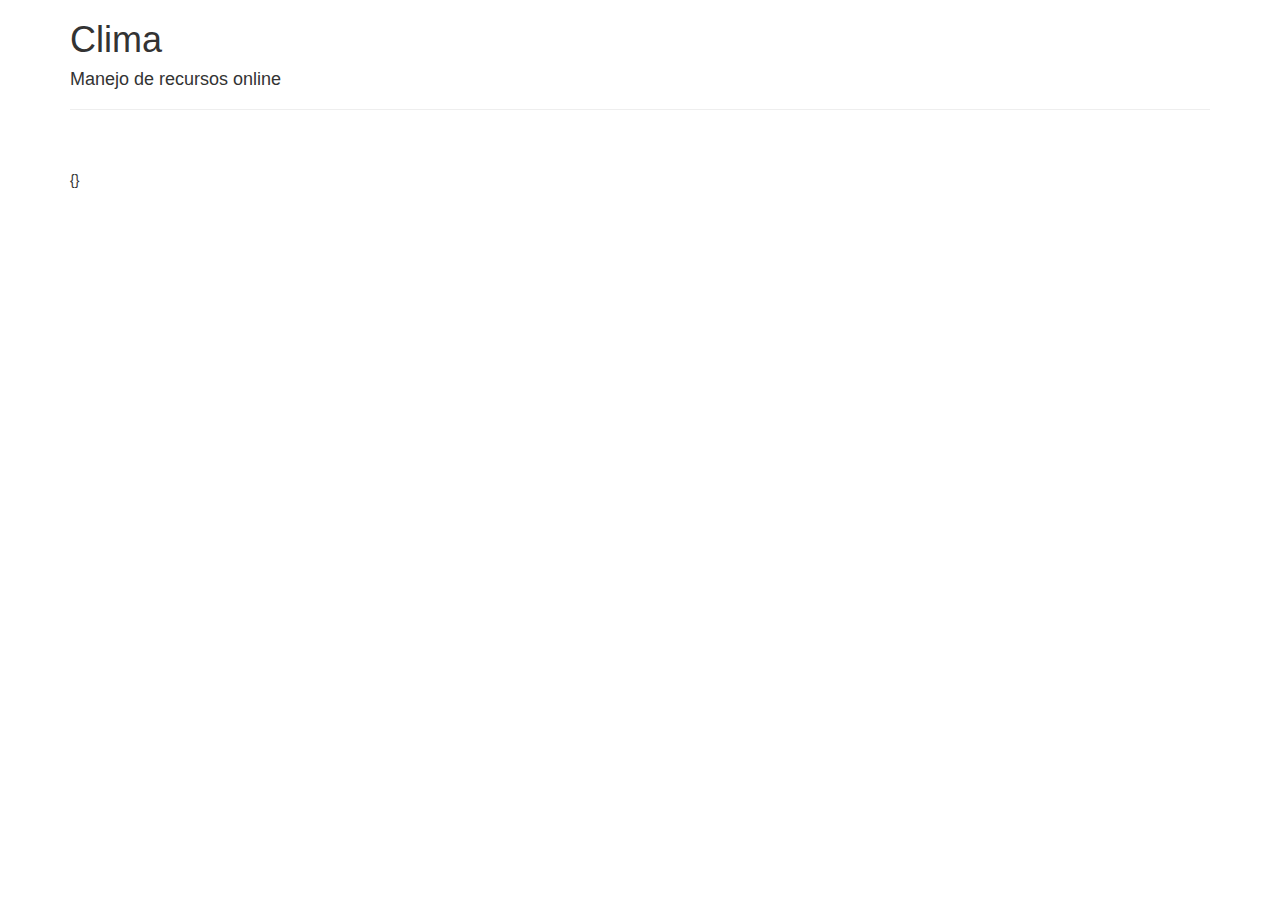
<file: AngularJS/clima/index.html>
<!DOCTYPE html>
<html ng-app="ejemplosApp">
    <head>
        <meta http-equiv="Content-Type" content="text/html; charset=UTF-8" />
        <title>El Clima</title>


        <!-- Incluir Bootstrap -->
        <link rel="stylesheet" href="css/bootstrap.min.css">

        <!-- Animate.css -->
        <link rel="stylesheet" href="css/animate.css">

        <!-- Incluir AngularJS -->
        <script src="js/lib/angular.min.js"></script>

        <script src="js/app.js"></script>
        
    </head>    
    <body>

        <div class="container" ng-controller="mainCtrl">
            
            <h1>Clima</h1>
            <h4>Manejo de recursos online</h4>
            <hr>
            


            

            <br><br>
            {{ clima | json }}


        </div><!-- fin del listadoCtrl -->

    </body>
</html>
</file>
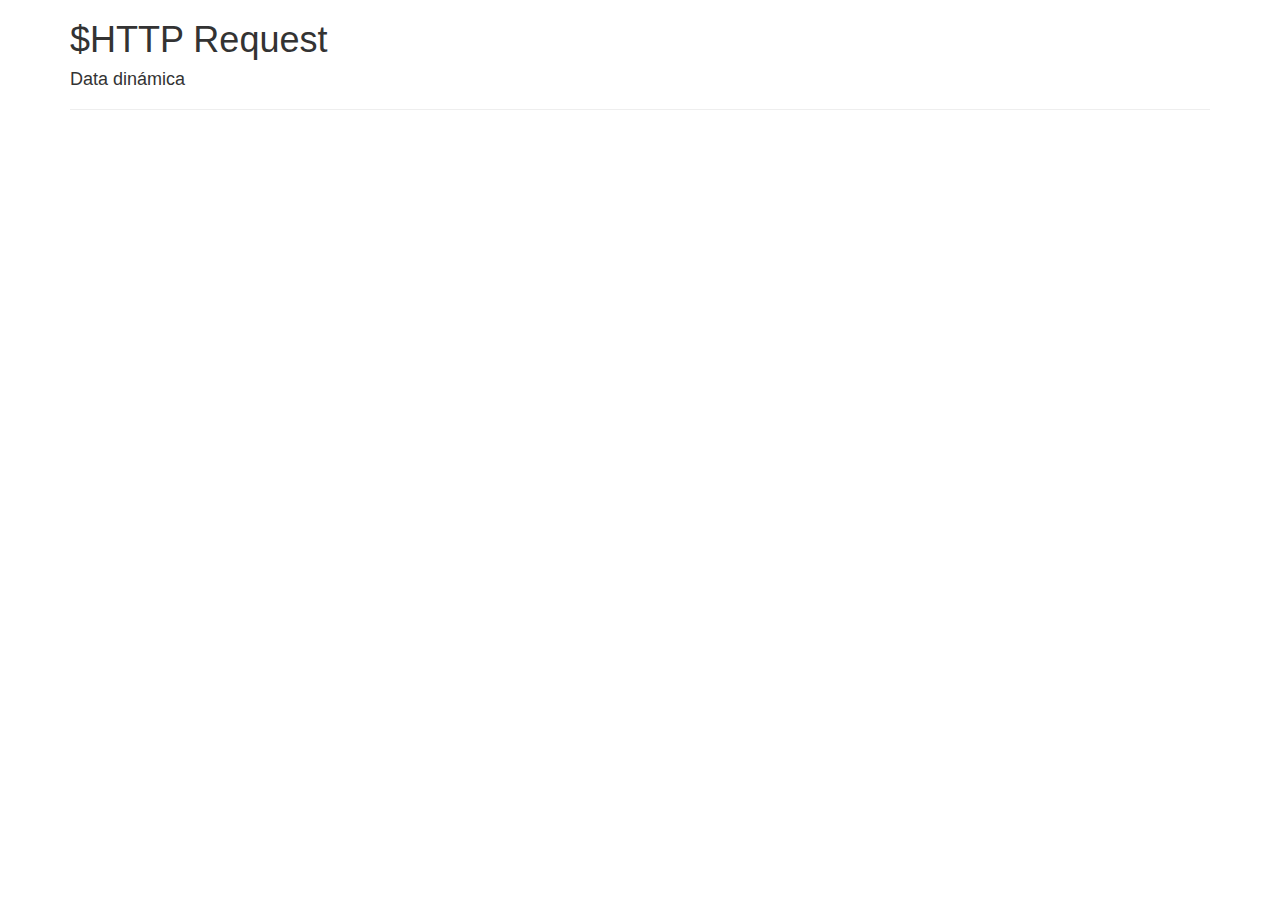
<file: AngularJS/Ejercicio - http request/index.html>
<!DOCTYPE html>
<html ng-app="ejemplosApp">
    <head>
        <meta http-equiv="Content-Type" content="text/html; charset=UTF-8" />
        <title>http-request</title>


        <!-- Incluir Bootstrap -->
        <link rel="stylesheet" href="css/bootstrap.min.css">

        <!-- Animate.css -->
        <link rel="stylesheet" href="css/animate.css">

        <!-- Incluir AngularJS -->
        <script src="js/lib/angular.min.js"></script>

        <script src="js/app.js"></script>
        
    </head>    
    <body>

        <div class="container" ng-controller="mainCtrl">
            
            <h1>$HTTP Request</h1>
            <h4>Data dinámica</h4>
            <hr>
            




        </div><!-- fin del listadoCtrl -->

    </body>
</html>
</file>
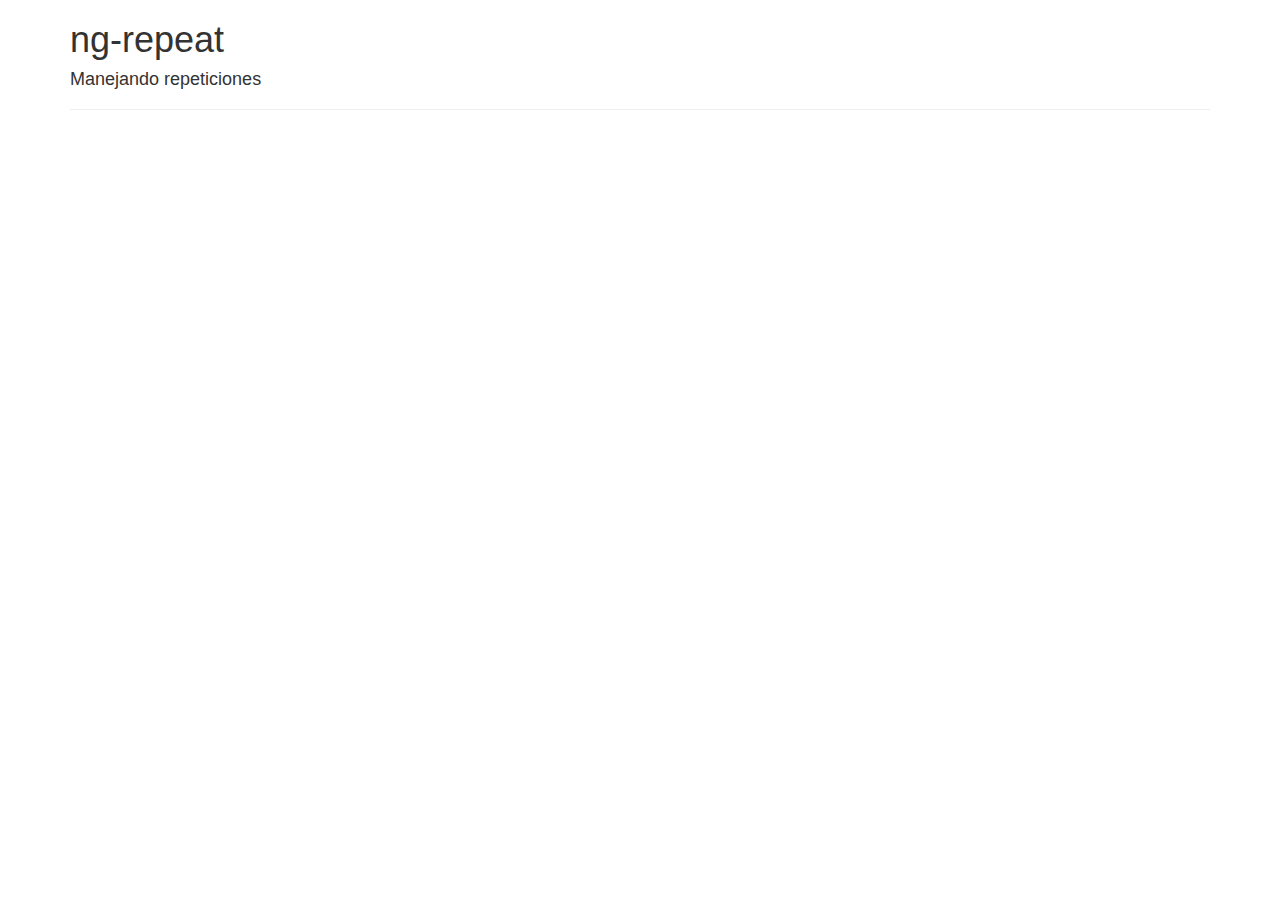
<file: AngularJS/Ejercicio - Repeticiones/index.html>
<!DOCTYPE html>
<html ng-app="universidadApp">
    <head>
        <meta http-equiv="Content-Type" content="text/html; charset=UTF-8" />
        <title>NG-REPEAT - ng-repeat</title>


        <!-- Incluir Bootstrap -->
        <link rel="stylesheet" href="css/bootstrap.min.css">

        <!-- Animate.css -->
        <link rel="stylesheet" href="css/animate.css">

        <!-- Incluir AngularJS -->
        <script src="js/lib/angular.min.js"></script>

        <script src="js/app.js"></script>


    </head>    
    <body>

        <div class="container" ng-controller="listadoCtrl">
            
            <h1>ng-repeat</h1>
            <h4>Manejando repeticiones</h4>
            <hr>

            


        </div><!-- fin del listadoCtrl -->

    </body>
</html>
</file>
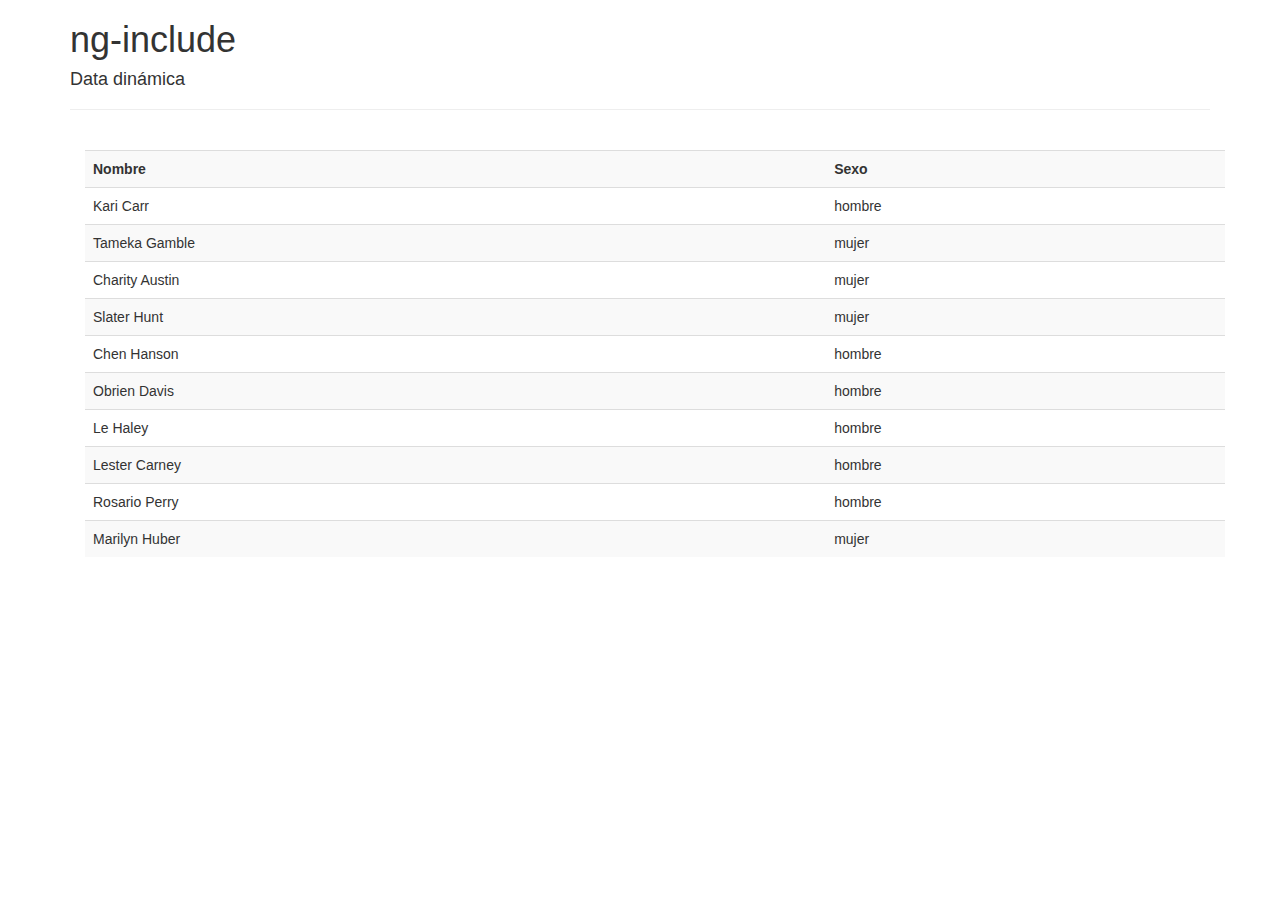
<file: AngularJS/ng-include/index.html>
<!DOCTYPE html>
<html ng-app="ejemplosApp">
    <head>
        <meta http-equiv="Content-Type" content="text/html; charset=UTF-8" />
        <title>ng-include</title>


        <!-- Incluir Bootstrap -->
        <link rel="stylesheet" href="css/bootstrap.min.css">

        <!-- Animate.css -->
        <link rel="stylesheet" href="css/animate.css">

        <!-- Incluir AngularJS -->
        <script src="js/lib/angular.min.js"></script>

        <script src="js/app.js"></script>
        
    </head>    
    <body>

        <div class="container" ng-controller="mainCtrl">
            
            <h1>ng-include</h1>
            <h4>Data dinámica</h4>
            <hr>
             <br>
            <div class="container" ng-include="tablaProfesores" ></div>
        <br>  
        </div><!-- fin del listadoCtrl -->

         
           

    </body>
</html>
</file>
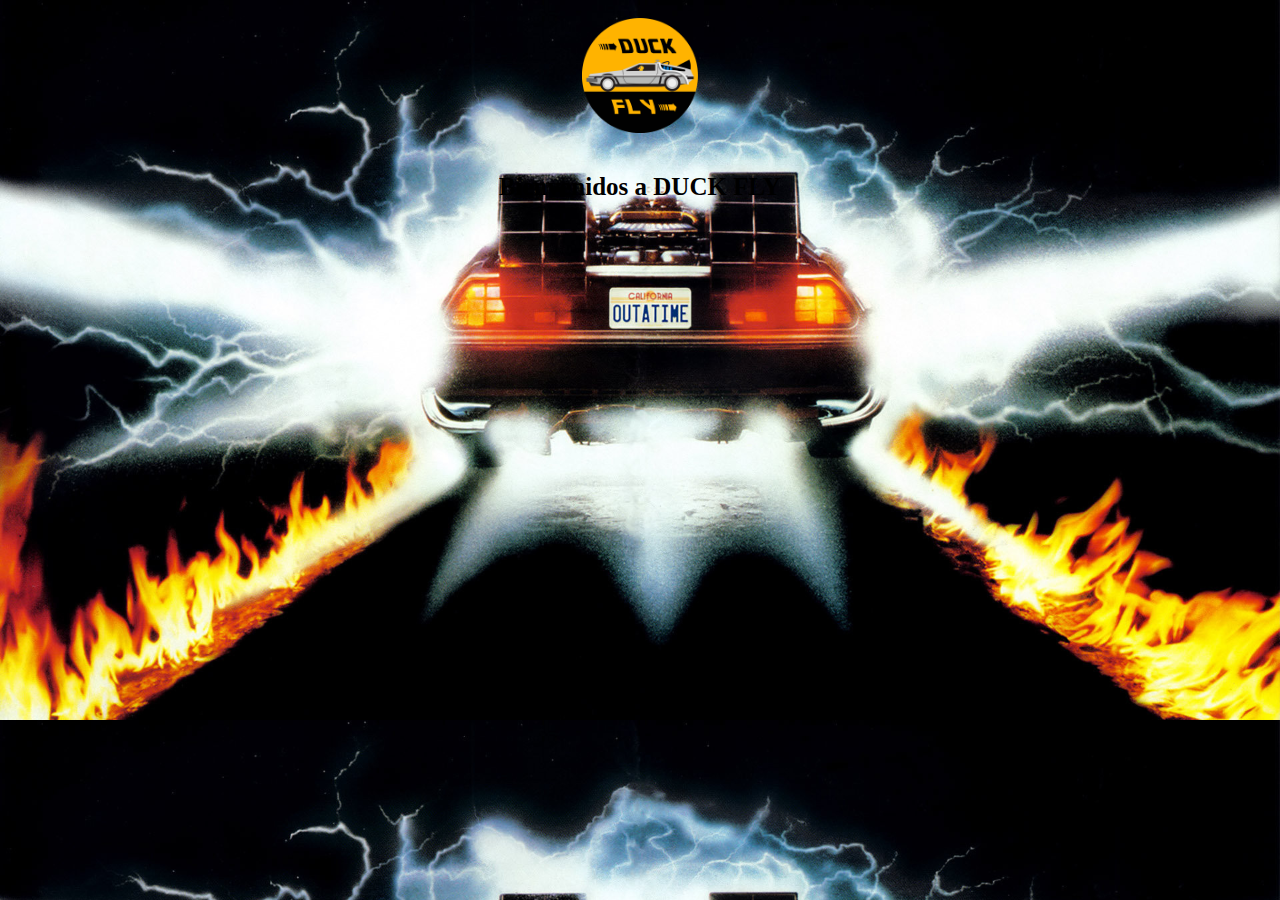
<file: ProyectoDuckFly/WebContent/index.html>
<!DOCTYPE html>
<html lang="en">
<head>
	<title>Duck-Fly</title>
	<!-- Para que me aparezca las tildes -->
	<meta http-equiv="Content-Type" content="text/html; charset=utf-8"/>
	
	<link rel="stylesheet" type="text/css" href="assets/css/estilos.css">
	<link rel="shortcut icon" href="assets/images/patonejo-icon.png" />
	
	<!-- Para que despues de un tiempo me muestre un texto -->
	<script src="http://css3-mediaqueries-js.googlecode.com/svn/trunk/css3-mediaqueries.js"></script>
	<script type="text/javascript">
		function cargar(){
			document.getElementById("titulo").innerHTML='<h1><b>Bienvenidos a DUCK FLY</b></h1></br><div id="index" align="center" size="100px">'
			+'<input class="boton" id="entrar" type="submit" value="ENTRAR" onclick="location.href=acceder.html"></div>';
		}
	</script>
</head>

<body onload="setTimeout('cargar()',3000)">
	<section>
		<br>
		<div class="logo">
			<img src="assets/images/patonejo-icon.png" height="100%" width="100%"></img>
		</div>
		<br><br>
		<div align="center" size="100px">
			<h1 id="titulo" onclick="location.href='acceder.html'"><b> Bienvenidos a DUCK FLY</b></h1>
		</div>
	</section>	
</body>
</html>
</file>
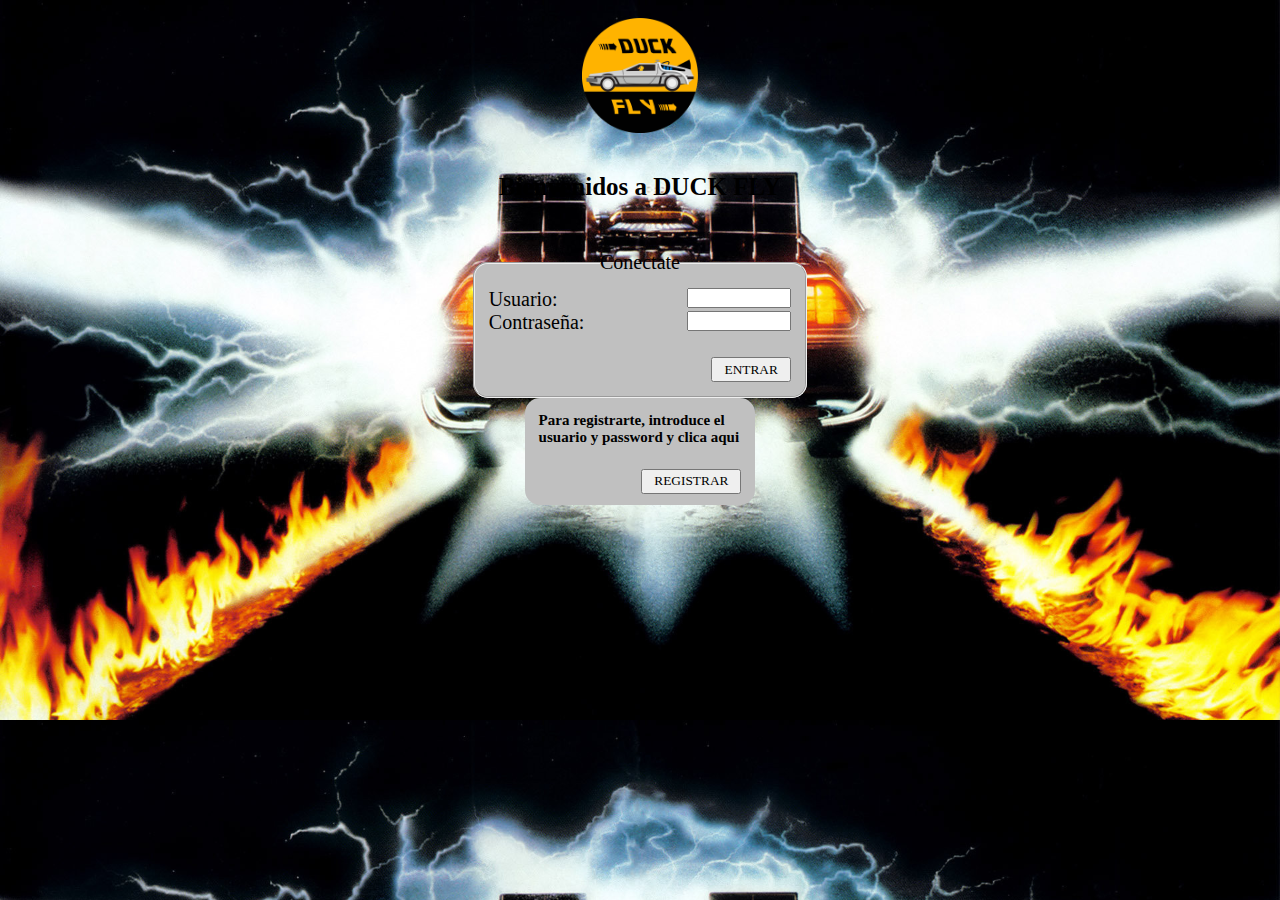
<file: ProyectoDuckFly/WebContent/acceder.html>
<!DOCTYPE html>
<html lang="en">
<head>
	<meta http-equiv="Content-Type" content="text/html; charset=utf-8"/>
	<title>Acceder</title>
	<link rel="stylesheet" type="text/css" href="assets/css/estilos.css">
	<link rel="shortcut icon" href="assets/images/patonejo-icon.png" />
</head>
<body>
	<section class="contenedor">
		<br>
		<div class="logo">
			<img src="assets/images/patonejo-icon.png" height="100%" width="100%"></img>
		</div>
		<br><br>
		<div align="center" size="100px"><h1><b> Bienvenidos a DUCK FLY</b></h1></div>
		<article>
			<form action="Validar" method="POST" name="form1" id="form1">
				<fieldset id="conectate">
					<legend align="center">Conectate</legend>
						Usuario: <input class="input" type="text" name="usuario"id="usuario" size="15">
						<br/>
						Contraseña: <input class="input" type="password" name="password" id="password" size="15" >
						<br/><br/>
						<input class="boton" type="submit" value="ENTRAR">
				</fieldset>
			</form>
			<div id="registro">
				<p><b>Para registrarte, introduce el usuario y password y clica aqui</b></p>
				<br/>
				<input class="boton" type="submit" value="REGISTRAR" onclick="location.href='registro.html'">
				<br/>
			</div>
		</article>
	</section>	
</body>
</html>
</file>
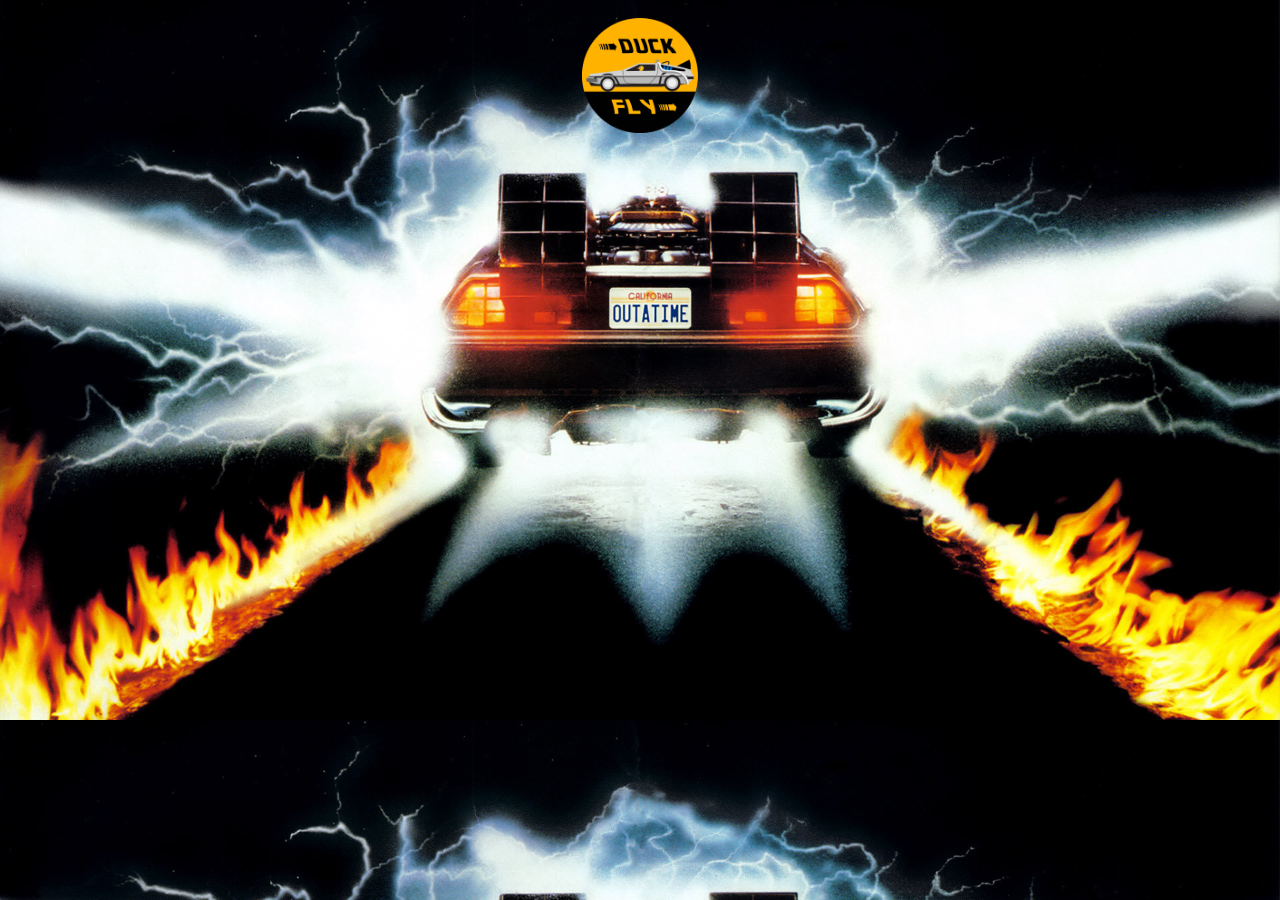
<file: ProyectoDuckFly/WebContent/plantillaOpen.html>
<!doctype html>
<html lang="en">
<head>
	<title>Duck-Fly</title>
	<!-- Para que me aparezca las tildes -->
	<meta http-equiv="Content-Type" content="text/html; charset=utf-8"/>
	<link rel="stylesheet" type="text/css" href="assets/css/estilos.css">
	<link rel="shortcut icon" href="assets/images/patonejo-icon.png" />
	
	<!-- SCRIPTS -->
	<script type="text/javascript" src="https://js.api.here.com/v3/3.0/mapsjs-core.js"></script>
	<script type="text/javascript" src="https://js.api.here.com/v3/3.0/mapsjs-service.js"></script>
	<script type="text/javascript" src="https://js.api.here.com/v3/3.0/mapsjs-ui.js"></script>
	<script type="text/javascript" src="https://js.api.here.com/v3/3.0/mapsjs-mapevents.js"></script>
	<!-- Importamos las funciones de js donde se calcula la ubicación del viaje -->
</head>

<body onload="setTimeout('cargar()',3000)">
	<section>
		<br>
		<div class="logo">
			<img src="assets/images/patonejo-icon.png" height="100%" width="100%"></img>
		</div>
		<br><br>
</file>
<file: ProyectoDuckFly/WebContent/assets/css/estilos.css>
/* Definición de estilos en un archivo HTML aparte */ 
/*Estilo comun para todas las paginas*/
*{
	font-family: verdana;
	margin:0px;
	padding:0px;
} 
body {
	background-image:url(../images/fondo.jpg);
	background-size:cover;
} 

/*=======================================*/
/*==== ESTILOS CON ELEMENTOS COMUNES ====*/
/*=======================================*/
/*Estilo de la imagen donde esta el logo*/
.logo{
	width:15%;
	height:15%;
	margin-left:auto;
	margin-right:auto;
	/*background:url(images/patonejo-icon.png) no-repeat center;*/
}
/*Estilo para la caja central y todo su contenido*/
section{
	width:60%;
	height:100%;
	margin-left:auto;
	margin-right:auto;
}
/*Estilo para la caja donde estan los formularios*/
article{
	box-sizing:border-box;
	margin-top: 50px;
	width:60%;
	margin-left:auto;
	margin-right:auto;
}
/*Estilo de los botones*/
.boton{
	width:100px;
	height:25px;
	margin-left:250px;
	box-sizing:border-box;
	text-align:center;
	/*float:right;*/
}
#menu {
	width:95%;
	height:50px;
	padding-top:25px;
	padding-left:2%;
	padding-right:2%;
	margin-left:auto;
	margin-right:auto;
	background:silver;
	text-align:left;
}
#menu a{
	color:black;
	text-decoration:none;
}
#menu a:hover{
	background-color: black;
	color:white;
	text-decoration:none;
}

/*==============================*/
/*==== ESTILOS DE INDEX.HTML ====*/
/*==============================*/
#entrar{
	width:100px;
	height:30px;
	margin-left:auto;
	margin-right:auto;
}
h1{
	font-size:25px;
}

/*=================================*/
/*==== ESTILOS DE ACCEDER.HTML ====*/
/*=================================*/
/*Estilo del formulario Acceder. Se introducen el usuario y password*/
#form1{
	
}
#conectate{
	width:30%;
	padding:3%;
	margin-left:auto;
	margin-right:auto;
	border-radius:15px;
	background:silver;
	font-size:20px;
	box-sizing:border-box;
}
#form1 input {
	width:100px;
	float:right;
}
#form1 .boton{
	width:80px;
}

#registro{
	width:50%;
	margin-left:auto;
	margin-right:auto;
	padding:3%;
	border-radius:15px;
	background:silver;
	font-size:20px;
	box-sizing:border-box;
}
#registro input{
	width:100px;
	float:right;
}
#registro p{
	font-size:15px;
}


/*===================================*/
/*==== ESTILOS DE REGISTRO.HTML ====*/
/*===================================*/
/*Estilos del formulario Registrarse. Solo se muestra si al introducir el usuario nos indica que no existe*/
#form3{
	
}
#registrate{
	width:65%;
	padding:3%;
	margin-left:auto;
	margin-right:auto;
	border-radius:15px;
	background:silver;
	font-size:20px;
	box-sizing:border-box;
	/*display:none;*/
}
#registrate input{
	width:150px;
	float:right;
}
#registrate .boton{
	width:100px;
	height:25px;
	float:right;
}

/*===================================*/
/*==== ESTILOS DE SOLICITAR.HTML ====*/
/*===================================*/
#form4{
	width:24%;
	float:right;
	position: absolute;
    top: 40%;
	right:22%;
}
#solicitar{
	width:95%;
}
#solicita {
	width:95%;
	padding:2%;
	float:right;
    /*position: absolute;
    top: 31%;
	right:22%;*/
	border-radius:15px;
	background:silver;
	font-family: comic;
	font-size:20px;
	box-sizing:border-box;
}
#map{
	border: 3px solid black;
}
#form4 input{
	width:100px;
}
#form4 .boton{
	width:100px;
}

/*=====================================*/
/*==== ESTILOS DE INFORMACION ====*/
/*=====================================*/
/*#informacion{
	width:80%;
	padding:3%;
	margin-left:auto;
	margin-right:auto;
	border-radius:15px;
	background:silver;
	font-family: comic;
	font-size:20px;
	box-sizing:border-box;
	display: none;
}
*/
#form5{
	width:60%;
	margin-left:auto;
	margin-right:auto;
}
#form5 fieldset{
	width:60%;
	margin-left:auto;
	margin-right:auto;
}
#form5 input{
	float:right;
}
#verDatos{
	width:35%;
	padding:2%;
	text-align:center;
	background:silver;
	margin-left:auto;
	margin-right:auto;
}
#verViajes{
	width:90%;
	padding:2%;
	text-align:center;
	background:silver;
	margin-left:auto;
	margin-right:auto;
}
table{
	border: 3px solid black;
	width:100%;
	padding:1%;
	margin-left:auto;
	margin-right:auto;
	
}
tr{
	
}
td{
	padding:1%;
}

#index{
	width:50%;
	height:50%;
	margin-left:auto;
	margin-right:auto;
	text-align:center;
}
#gif {
	border: 3px solid black;
	width:90%;
	height:90%;
	margin-left:auto;
	margin-right:auto;
	background-color:silver;
}
#form6 input{
	
}
</file>
